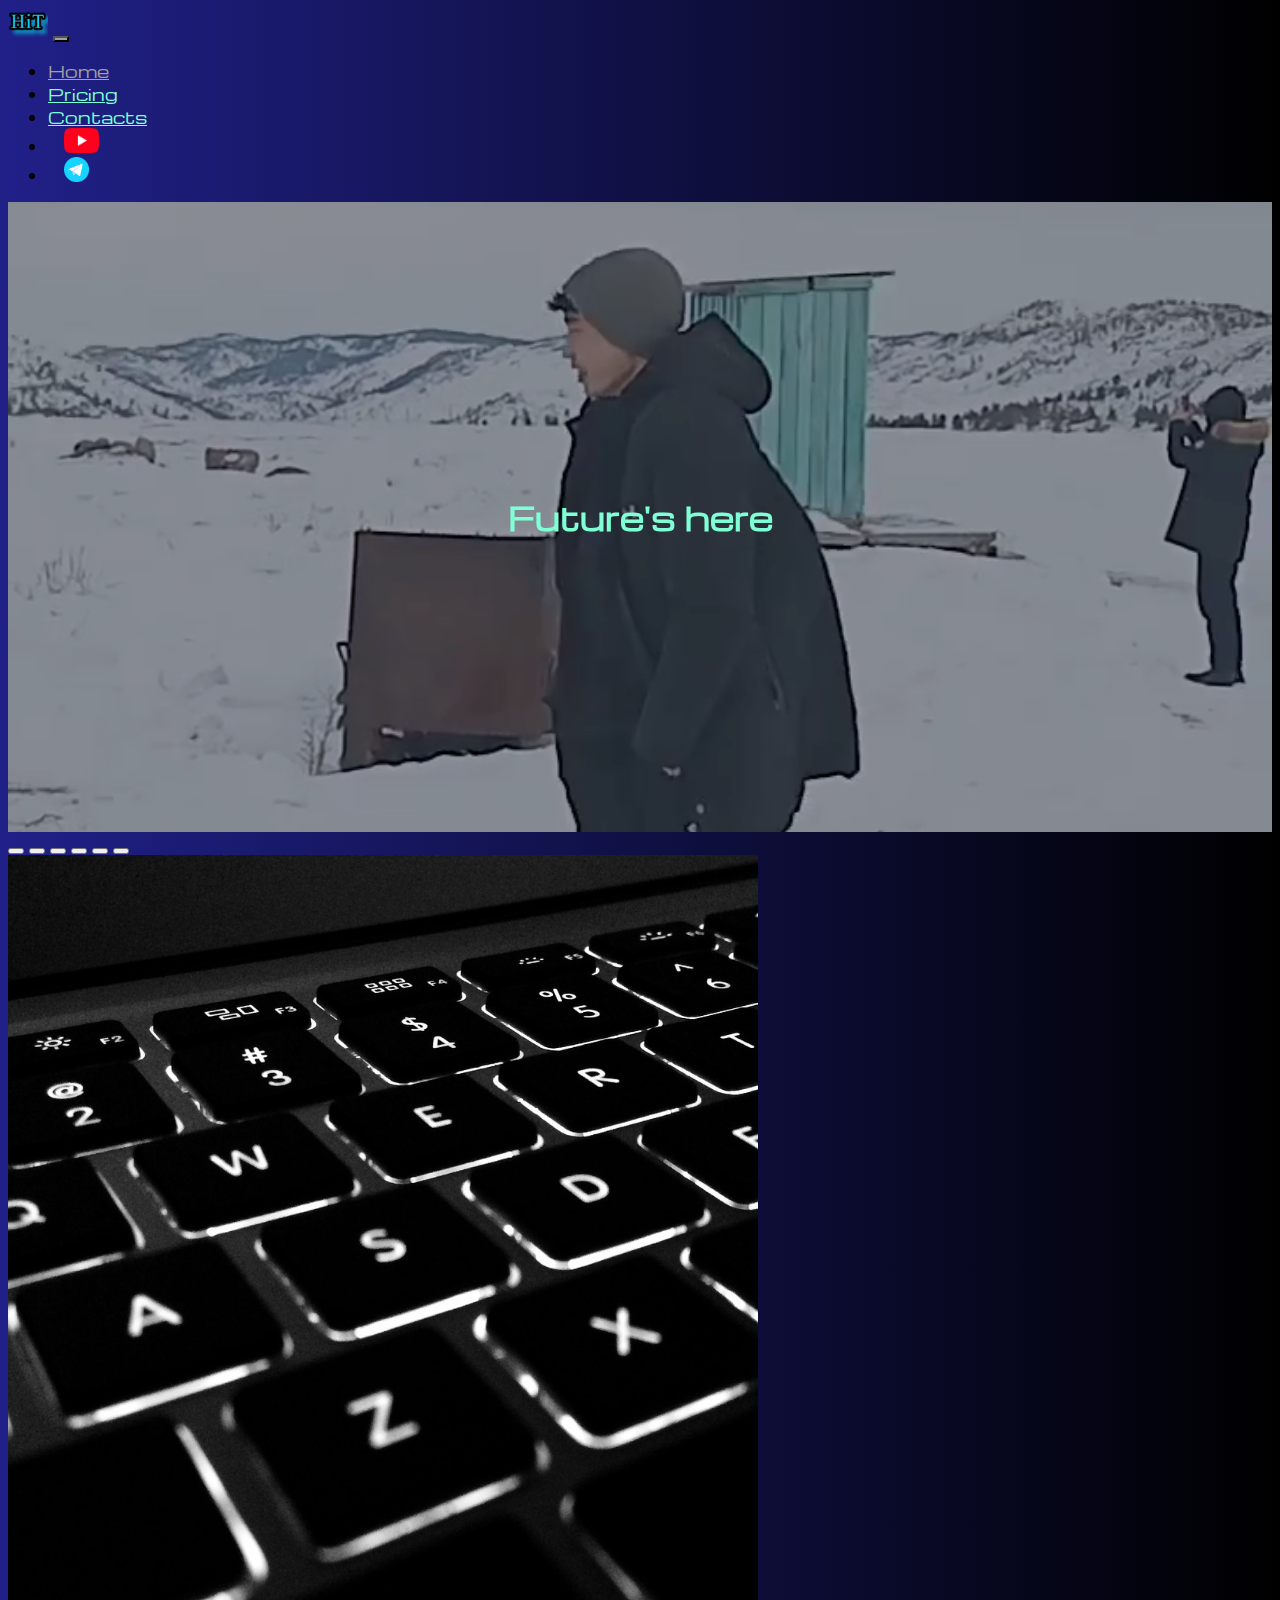
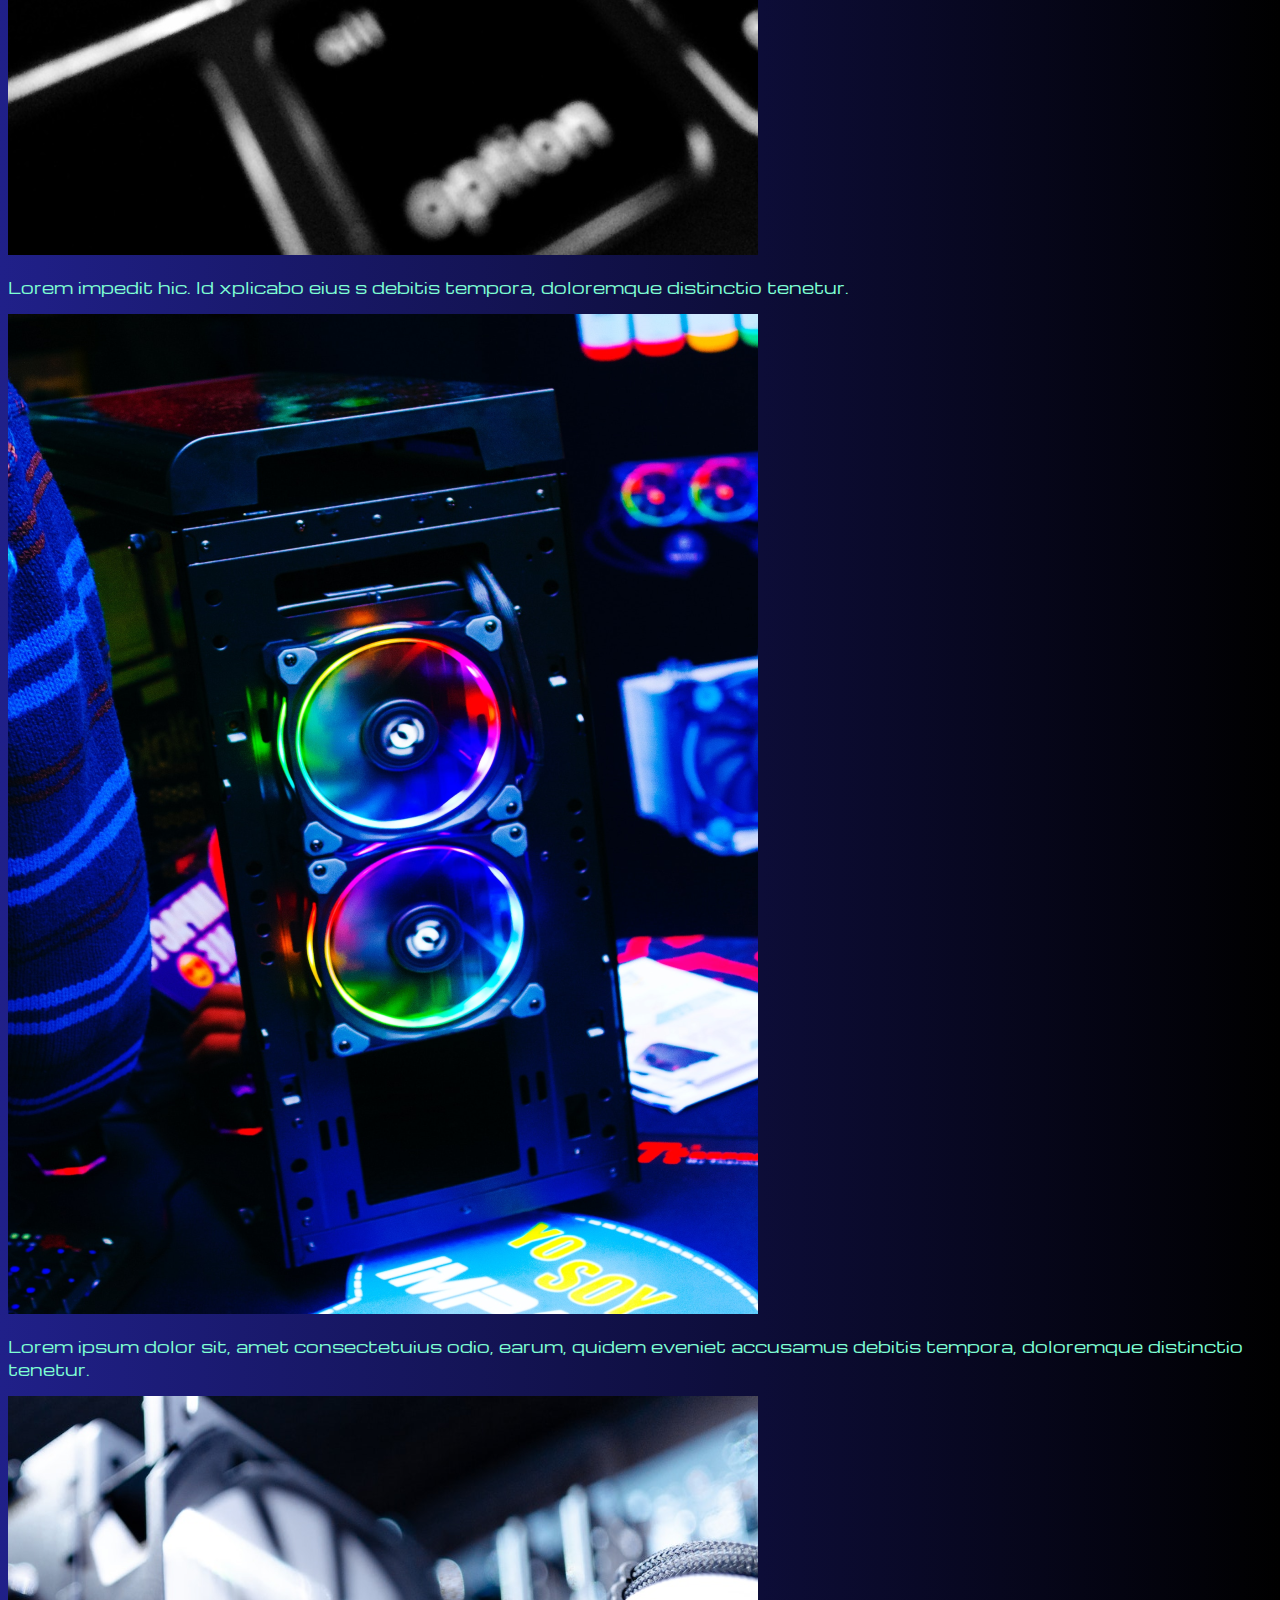
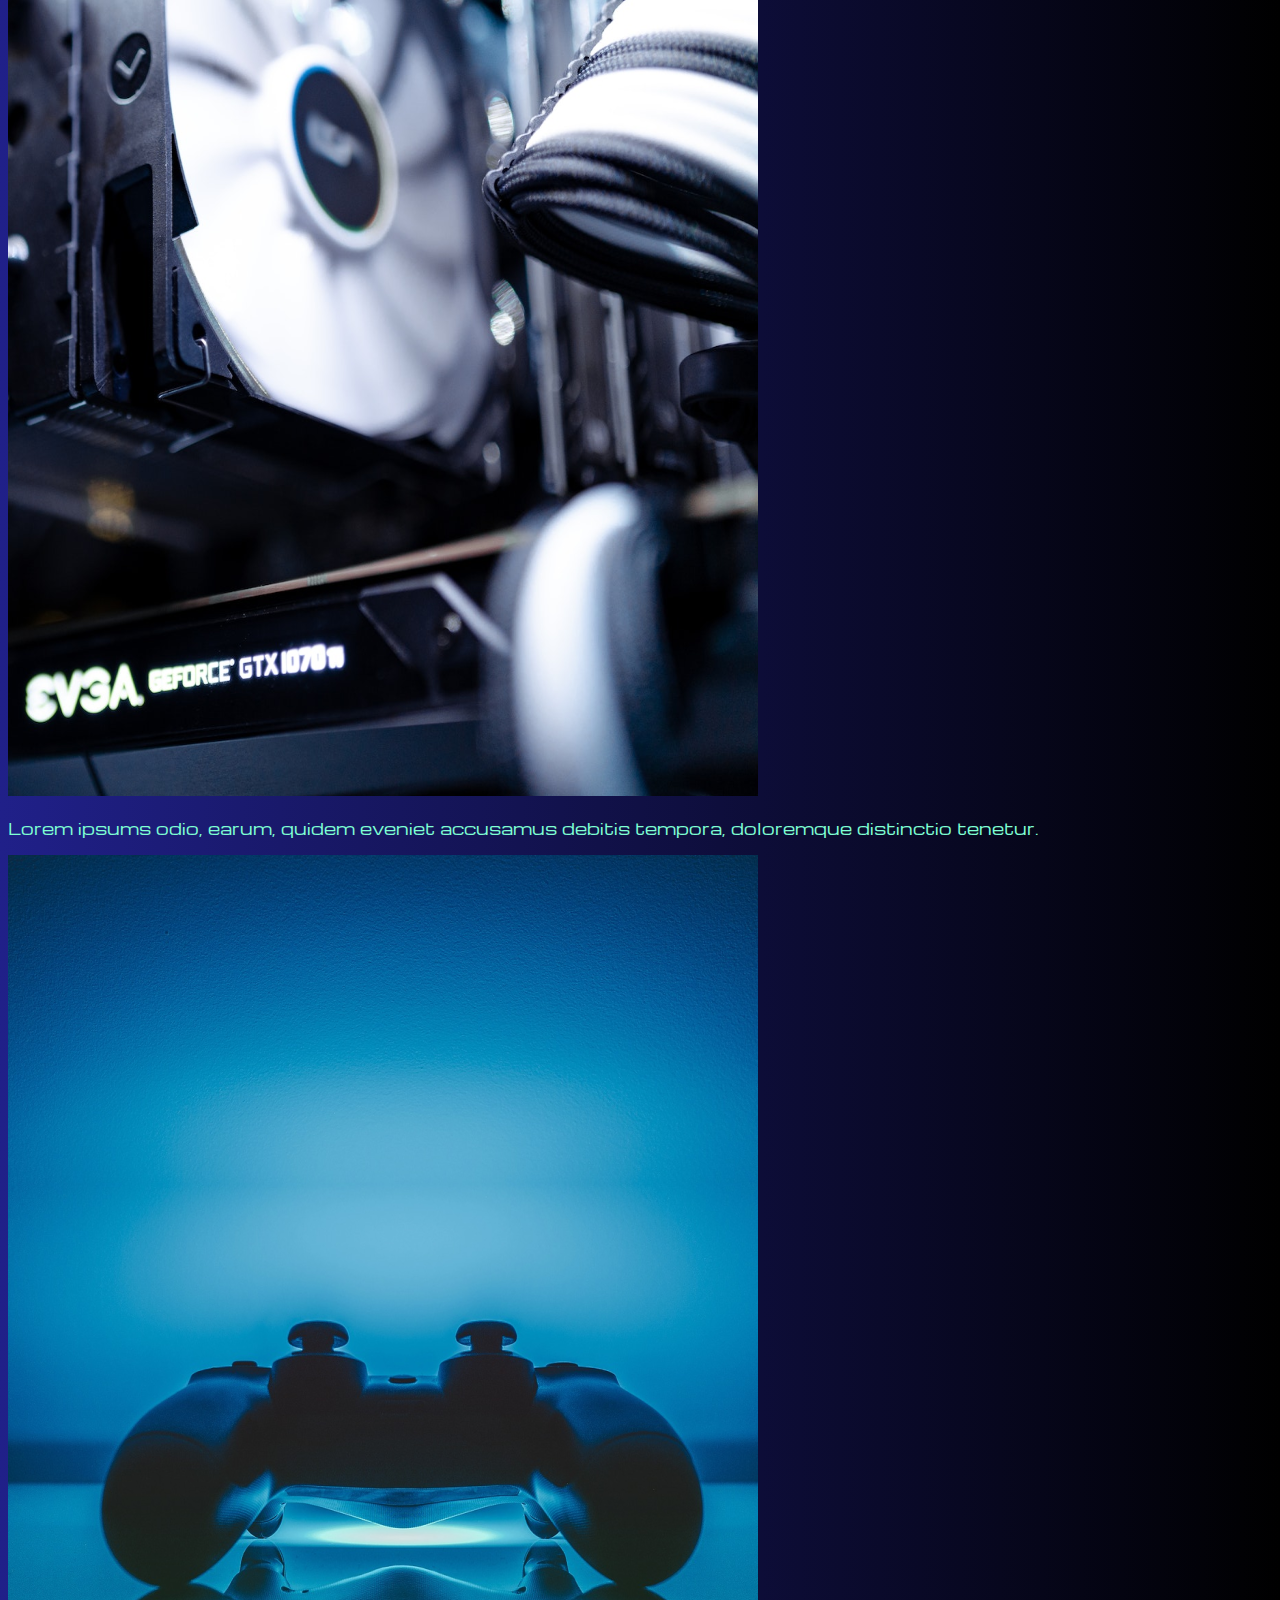
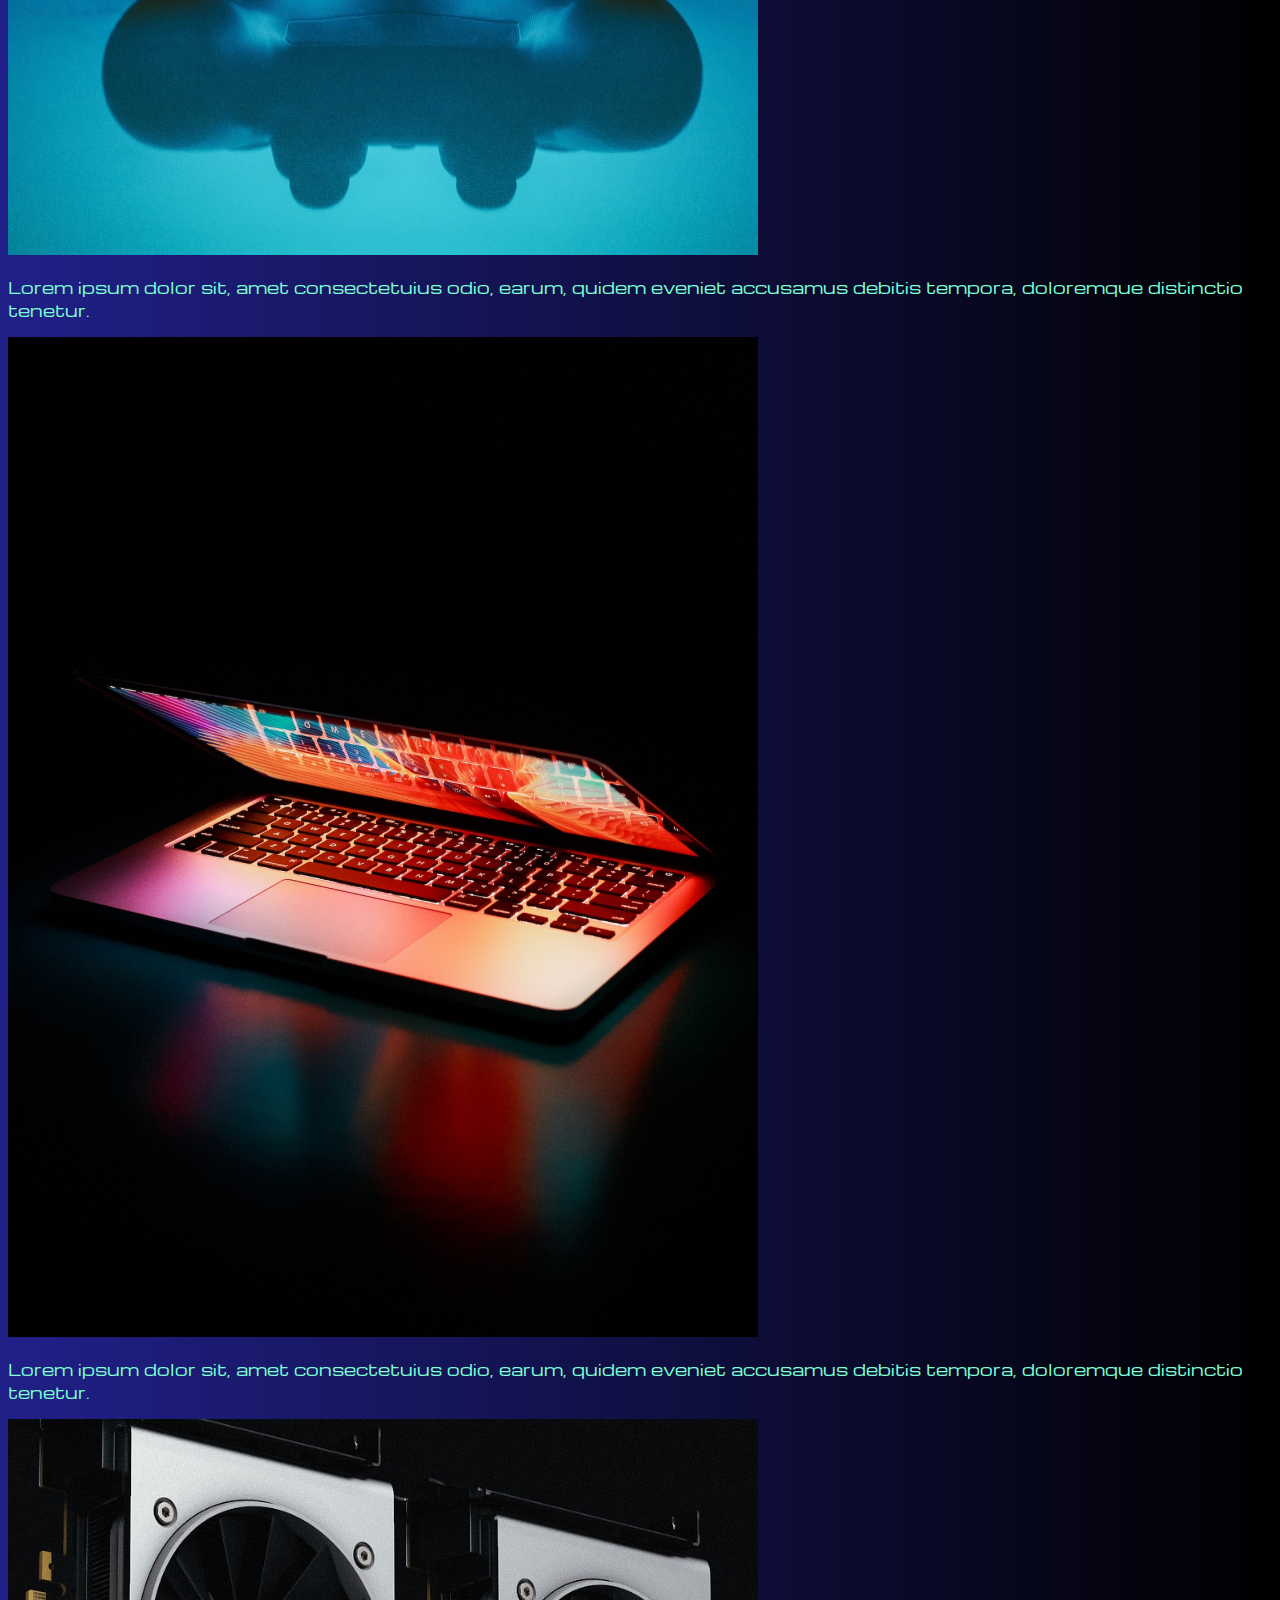
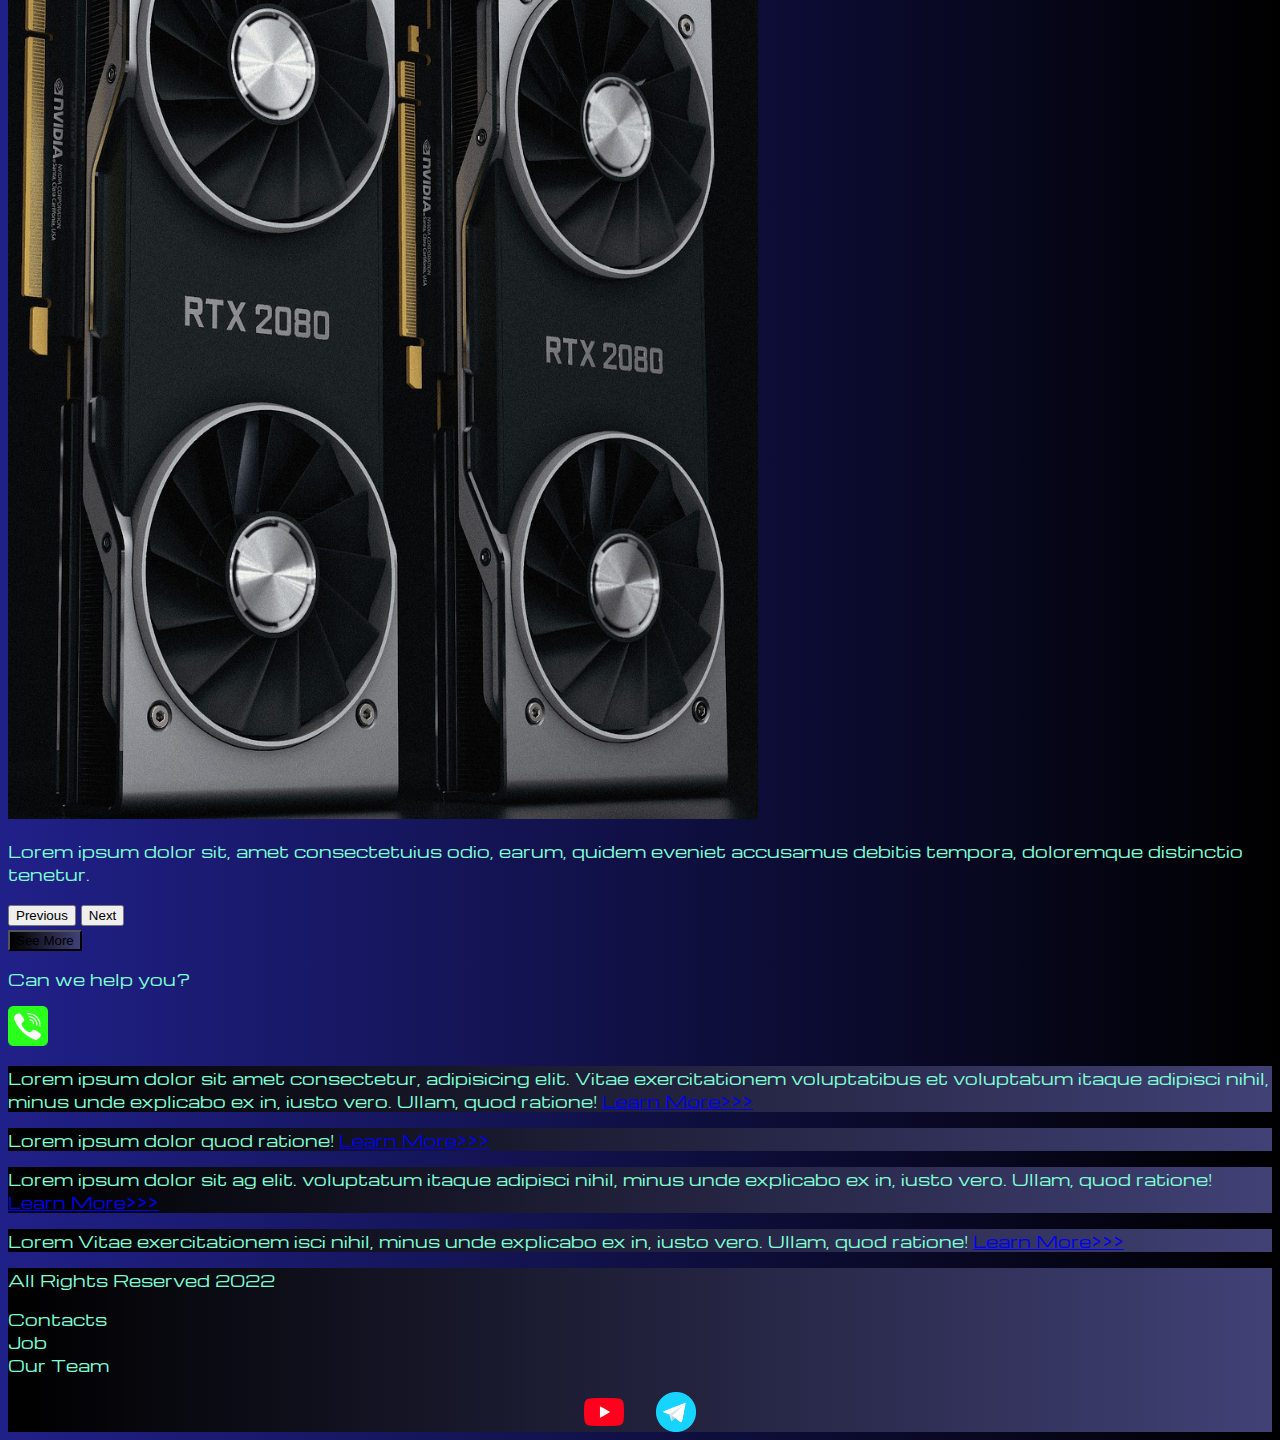
<file: index.html>
<!DOCTYPE html>
<html lang="en">

<head>
  <meta charset="UTF-8">
  <meta http-equiv="X-UA-Compatible" content="IE=edge">
  <meta name="viewport" content="width=device-width, initial-scale=1.0">
  <link href="https://cdn.jsdelivr.net/npm/bootstrap@5.3.0-alpha1/dist/css/bootstrap.min.css" rel="stylesheet"
    integrity="sha384-GLhlTQ8iRABdZLl6O3oVMWSktQOp6b7In1Zl3/Jr59b6EGGoI1aFkw7cmDA6j6gD" crossorigin="anonymous">
  <link rel="stylesheet" href="source/styles/mycss.css ">
<link rel="stylesheet" href="source/styles/bgvideo.css">



  <link rel="apple-touch-icon" sizes="180x180" href="source/files/favicon_io/apple-touch-icon.png">
  <link rel="icon" type="image/png" sizes="32x32" href="source/files/favicon_io/favicon-32x32.png">
  <link rel="icon" type="image/png" sizes="16x16" href="source/files/favicon_io/favicon-16x16.png">
  <link rel="manifest" href="source/files/favicon_io/site.webmanifest">
 


  <title>NUR'S SITE</title>
</head>

<body>
  <header>

    <nav class="navbar navbar-expand-lg bg-dark">
      <div class="container-fluid">
        <a class="navbar-brand" href="/"><img src="source/files/logo.png" alt="..."></a>
        <button class="navbar-toggler" type="button" data-bs-toggle="collapse" data-bs-target="#navbarNav"
          aria-controls="navbarNav" aria-expanded="false" aria-label="Toggle navigation">
          <span class="navbar-toggler-icon"></span>
        </button>
        <div class="collapse navbar-collapse" id="navbarNav">
          <ul class="navbar-nav">
            <li class="nav-item">
              <a class="nav-link active" aria-current="page" href="/">Home</a>
            </li>
            <li class="nav-item">
              <a class="nav-link" href="pricing.html">Pricing</a>
            </li>
            <li class="nav-item">
              <a class="nav-link" href="pricing.html">Contacts</a>
            </li>
            <li class="nav-item">
              <a class="nav-link" href="pricing.html">
                <img style="width:35px;margin-inline: 1em;" src="source/files/yt.png" alt="...">
              </a>
            </li>
            <li class="nav-item">
              <a class="nav-link" href="pricing.html">
                <img style="width:25px;margin-inline: 1em;" src="source/files/tg.png" alt="...">
              </a>
            </li>
          </ul>
        </div>
      </div>
    </nav>

  </header>

  <section>
<div class="bgvideo">
  <video src="source/files/vvv.mp4" type="video/mp4" autoplay muted loop></video>
  <div class="effect"></div>
  <div class="video-text">
    <h1>Future's here</h1>
  </div>

</div>

    <div class="container-fluid mt-4">

      <div class="row">
        <div class="col-lg-1">
        </div>


        <div class="col-lg-8 col-md-12">
          <div class="row ">

            <div id="carouselExampleIndicators" class="carousel slide">
              <div class="carousel-indicators">
                <button type="button" data-bs-target="#carouselExampleIndicators" data-bs-slide-to="0" class="active"
                  aria-current="true" aria-label="Slide 1"></button>
                <button type="button" data-bs-target="#carouselExampleIndicators" data-bs-slide-to="1"
                  aria-label="Slide 2"></button>
                <button type="button" data-bs-target="#carouselExampleIndicators" data-bs-slide-to="2"
                  aria-label="Slide 3"></button>
                <button type="button" data-bs-target="#carouselExampleIndicators" data-bs-slide-to="3"
                  aria-label="Slide 4"></button>
                <button type="button" data-bs-target="#carouselExampleIndicators" data-bs-slide-to="4"
                  aria-label="Slide 5"></button>
                <button type="button" data-bs-target="#carouselExampleIndicators" data-bs-slide-to="5"
                  aria-label="Slide 6"></button>


              </div>

              <div class="carousel-inner">
                <div class="carousel-item active">
                  <div class="d-block w-100">
                    <div class="row">
                      <div class="col-lg-6 col-md-6">
                        <img src="source/images/acc.png" class="w-100" alt="...">
                      </div>
                      <div class="col-lg-6 col-md-6 slide-text">
                        <p>Lorem impedit hic. Id xplicabo eius s debitis tempora, doloremque distinctio tenetur.</p>
                      </div>
                    </div>
                  </div>
                </div>
                <div class="carousel-item">
                  <div class="d-block w-100">
                    <div class="row">
                      <div class="col-lg-6 col-md-6 ">
                        <img src="source/images/gaming pc.png" class="w-100" alt="...">
                      </div>
                      <div class="col-lg-6 col-md-6 slide-text">
                        <p>Lorem ipsum dolor sit, amet consectetuius odio, earum, quidem eveniet accusamus debitis
                          tempora, doloremque distinctio tenetur.</p>
                      </div>
                    </div>
                  </div>
                </div>
                <div class="carousel-item">
                  <div class="d-block w-100">
                    <div class="row">
                      <div class="col-lg-6 col-md-6">
                        <img src="source/images/other.png" class="w-100" alt="...">
                      </div>
                      <div class="col-lg-6 col-md-6 slide-text">
                        <p>Lorem ipsums odio, earum, quidem eveniet accusamus debitis tempora, doloremque distinctio
                          tenetur.</p>
                      </div>
                    </div>
                  </div>
                </div>

                <div class="carousel-item">
                  <div class="d-block w-100">
                    <div class="row">
                      <div class="col-lg-6 col-md-6 ">
                        <img src="source/images/controller.png" class="w-100" alt="...">
                      </div>
                      <div class="col-lg-6 col-md-6 slide-text">
                        <p>Lorem ipsum dolor sit, amet consectetuius odio, earum, quidem eveniet accusamus debitis
                          tempora, doloremque distinctio tenetur.</p>
                      </div>
                    </div>
                  </div>
                </div>

                <div class="carousel-item">
                  <div class="d-block w-100">
                    <div class="row">
                      <div class="col-lg-6 col-md-6 ">
                        <img src="source/images/laptop.png" class="w-100" alt="...">
                      </div>
                      <div class="col-lg-6 col-md-6 slide-text">
                        <p>Lorem ipsum dolor sit, amet consectetuius odio, earum, quidem eveniet accusamus debitis
                          tempora, doloremque distinctio tenetur.</p>
                      </div>
                    </div>
                  </div>
                </div>



                <div class="carousel-item">
                  <div class="d-block w-100">
                    <div class="row">
                      <div class="col-lg-6 col-md-6 ">
                        <img src="source/images/gpu.png" class="w-100" alt="...">
                      </div>
                      <div class="col-lg-6 col-md-6 slide-text">
                        <p>Lorem ipsum dolor sit, amet consectetuius odio, earum, quidem eveniet accusamus debitis
                          tempora, doloremque distinctio tenetur.</p>
                      </div>
                    </div>
                  </div>
                </div>



              </div>
              <button class="carousel-control-prev" type="button" data-bs-target="#carouselExampleIndicators"
                data-bs-slide="prev">
                <span class="carousel-control-prev-icon" aria-hidden="true"></span>
                <span class="visually-hidden">Previous</span>
              </button>
              <button class="carousel-control-next" type="button" data-bs-target="#carouselExampleIndicators"
                data-bs-slide="next">
                <span class="carousel-control-next-icon" aria-hidden="true"></span>
                <span class="visually-hidden">Next</span>
              </button>
            </div>


            <div class="col-lg-12 col-md-12 text-center mt-4">
              <button type="button" class="btn btn-outline-primary btn-lg my-4">See More</button>
            </div>


            <div class="col-lg-12 col-md-12 text-center mt-4">
              <p>Can we help you?</p>
            </div>

            <div class="col-lg-12 col-md-12 text-center">
              <img class="call-anim" style="width:40px;" src="source/files/phone.png" alt="...">

            </div>

          </div>

        </div>

        <div class="col-lg-3 col-md-12">
          <div class="row px-2">
            <div class="col-lg-12 sidebar my-4">
              <p>Lorem ipsum dolor sit amet consectetur, adipisicing elit. Vitae exercitationem voluptatibus et
                voluptatum itaque adipisci nihil, minus unde explicabo ex in, iusto vero. Ullam, quod ratione! <a
                  href="#">Learn More>>> </a> </p>
            </div>

            <div class="col-lg-12 sidebar my-4">
              <p>Lorem ipsum dolor quod ratione! <a href="#">Learn More>>> </a> </p>
            </div>


            <div class="col-lg-12 sidebar my-4">
              <p>Lorem ipsum dolor sit ag elit. voluptatum itaque adipisci nihil, minus unde explicabo ex in, iusto
                vero. Ullam, quod ratione! <a href="#">Learn More>>> </a> </p>
            </div>

            <div class="col-lg-12 sidebar my-4">
              <p>Lorem Vitae exercitationem isci nihil, minus unde explicabo ex in, iusto vero. Ullam, quod ratione! <a
                  href="#">Learn More>>> </a> </p>
            </div>

          </div>
        </div>

      </div>



  </section>


  <footer class="mt-4">
    <div class="container-fluid">
      <div class="row">

        <div class="col-lg-4 col-md-12 footer-text text-center">
          <p>All Rights Reserved 2022</p>
        </div>
        <div class="col-lg-4 col-md-12 footer-text text-center">
          <p>Contacts<br>Job<br>Our Team</p>
        </div>
        <div class="col-lg-4 col-md-12 media-links">
          <img style="width:40px;margin-inline: 1em;" src="source/files/yt.png" alt="...">
          <img style="width:40px;margin-inline: 1em;" src="source/files/tg.png" alt="...">
        </div>
      </div>
    </div>
  </footer>


  <script src="https://cdn.jsdelivr.net/npm/bootstrap@5.3.0-alpha1/dist/js/bootstrap.bundle.min.js"
    integrity="sha384-w76AqPfDkMBDXo30jS1Sgez6pr3x5MlQ1ZAGC+nuZB+EYdgRZgiwxhTBTkF7CXvN"
    crossorigin="anonymous"></script>
</body>

</html>
</file>
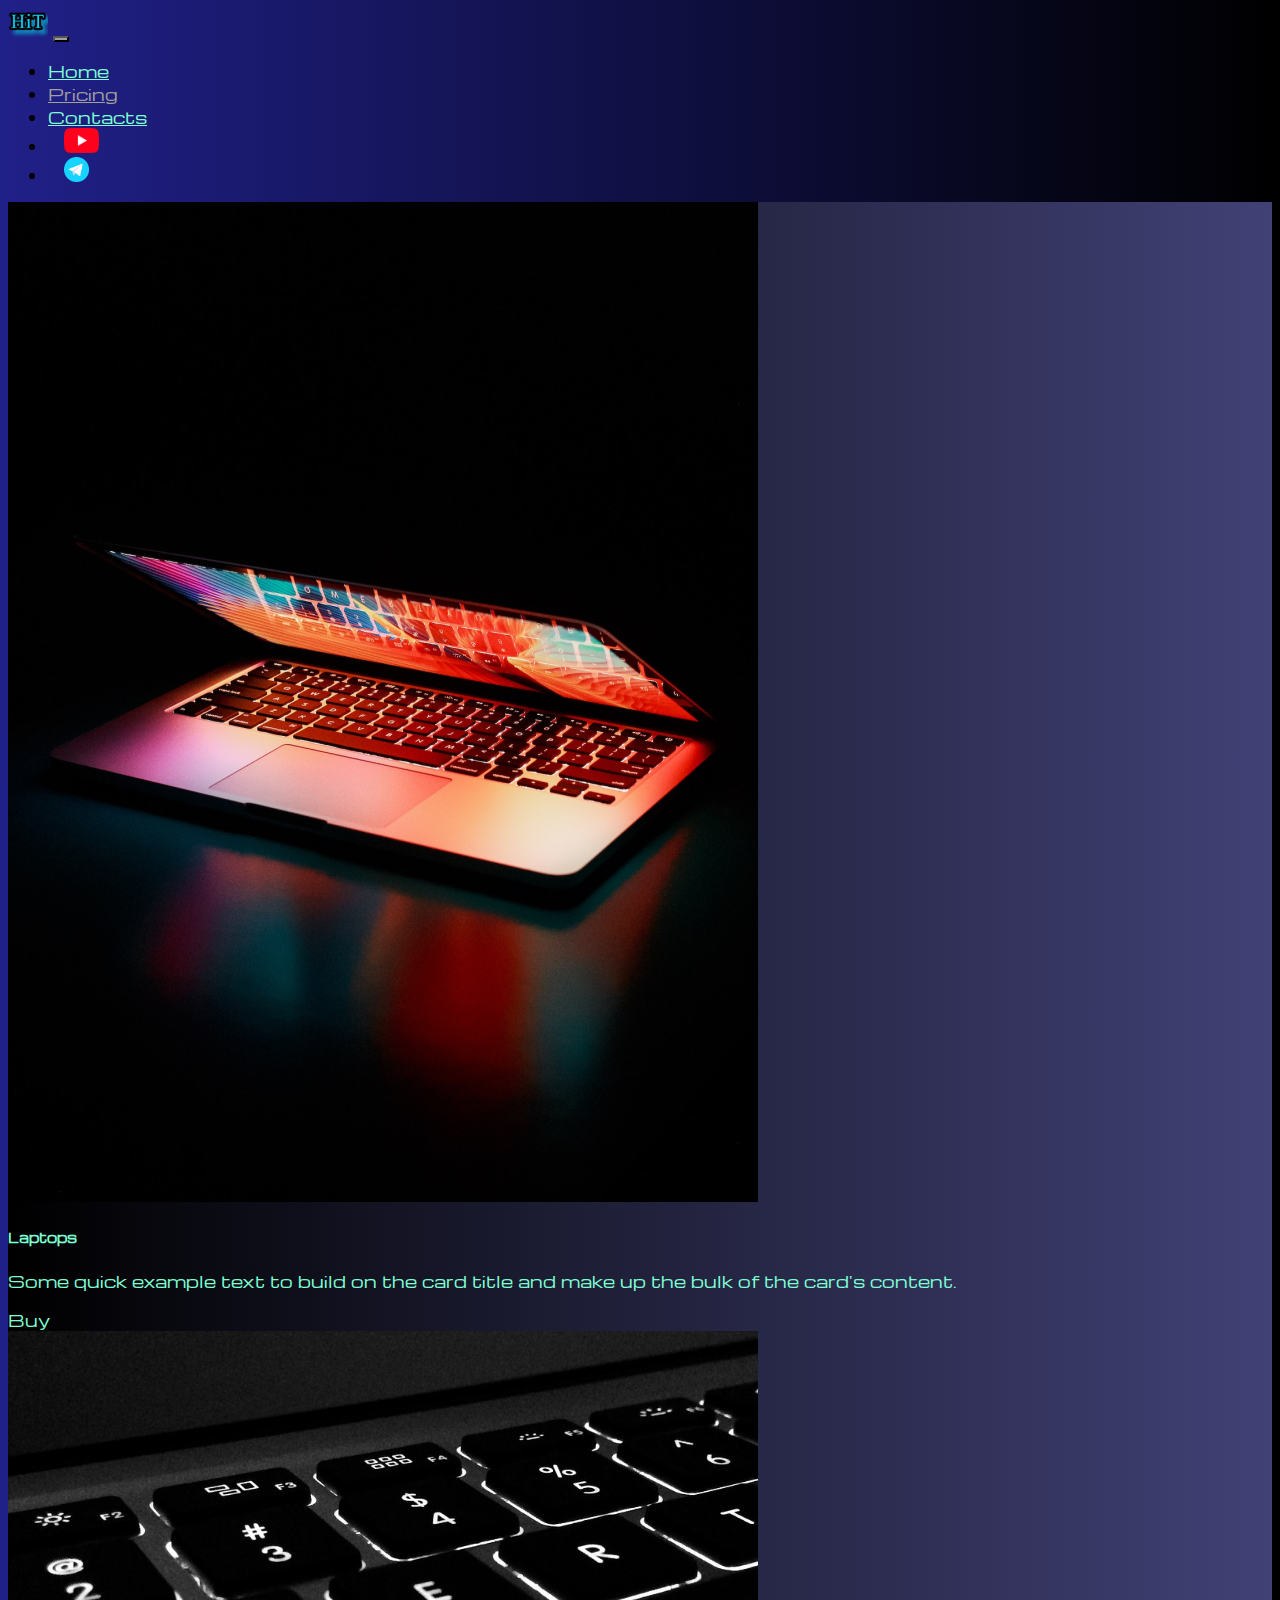
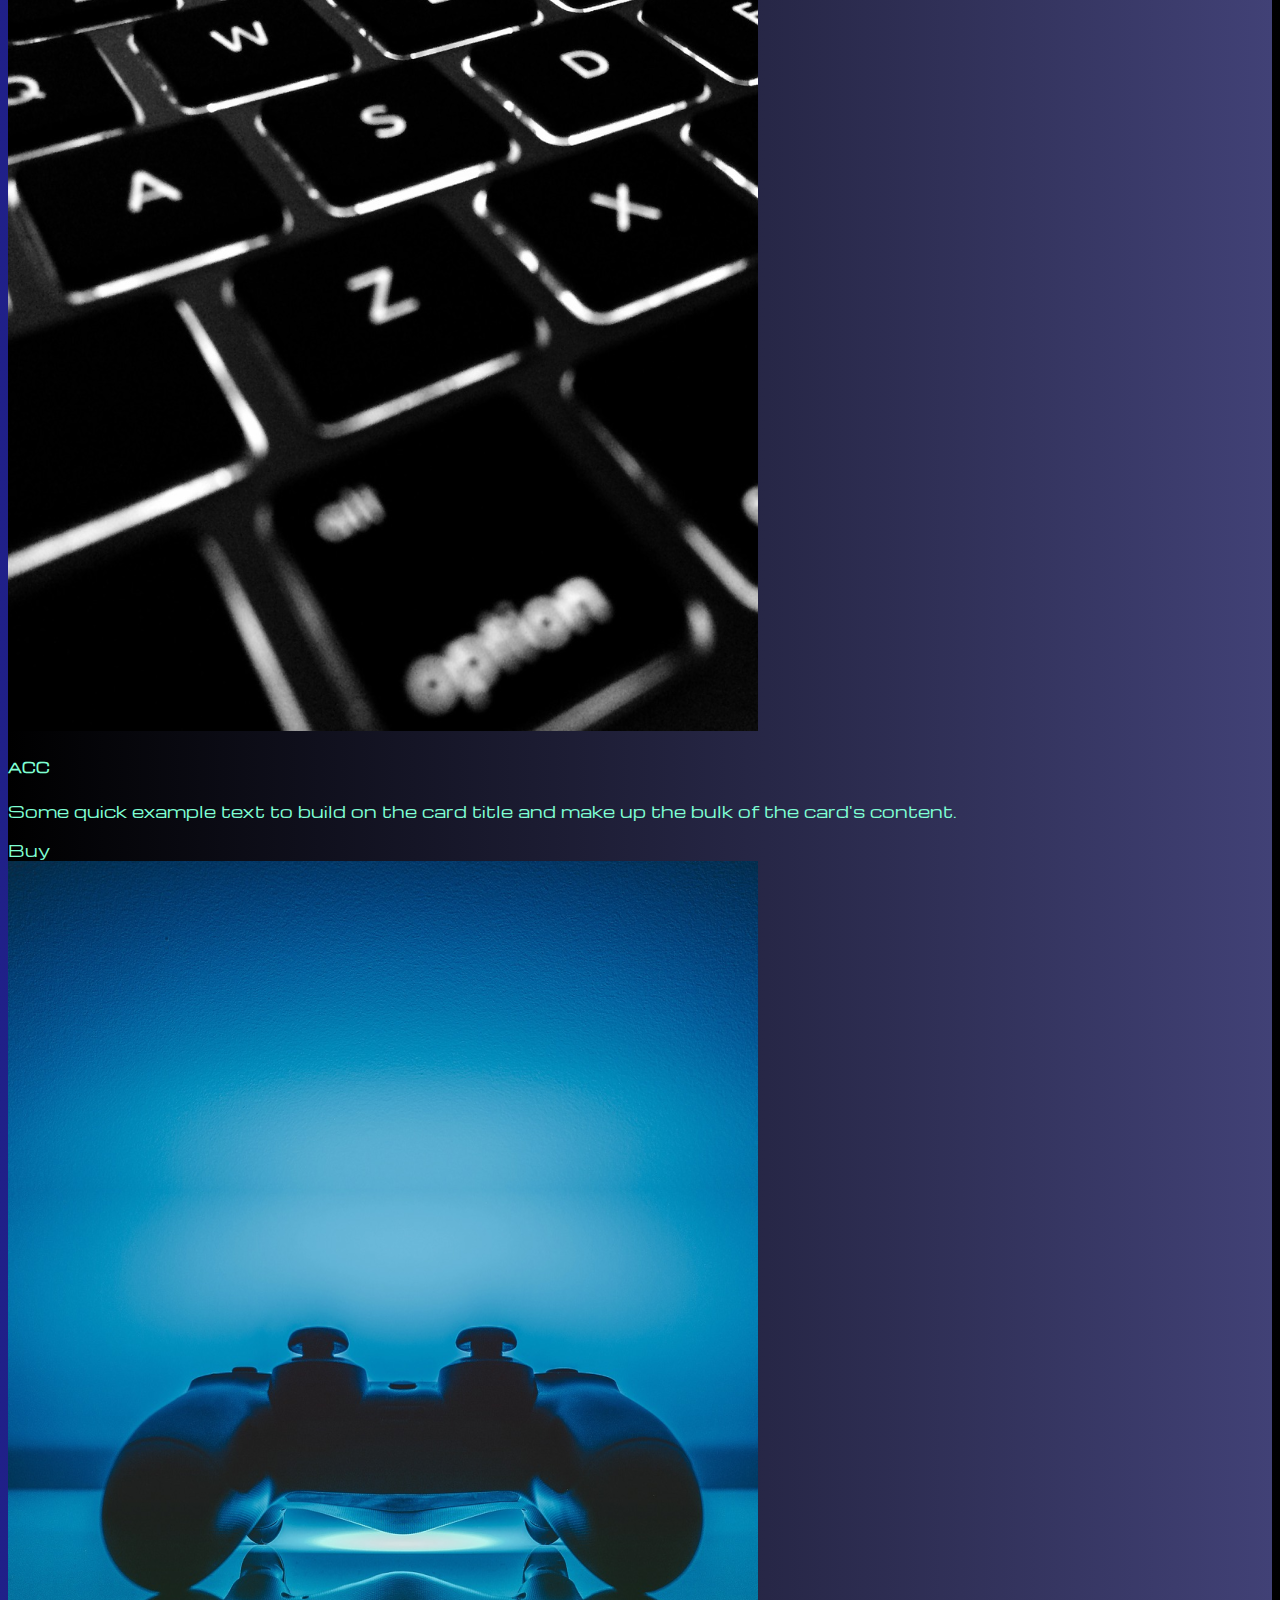
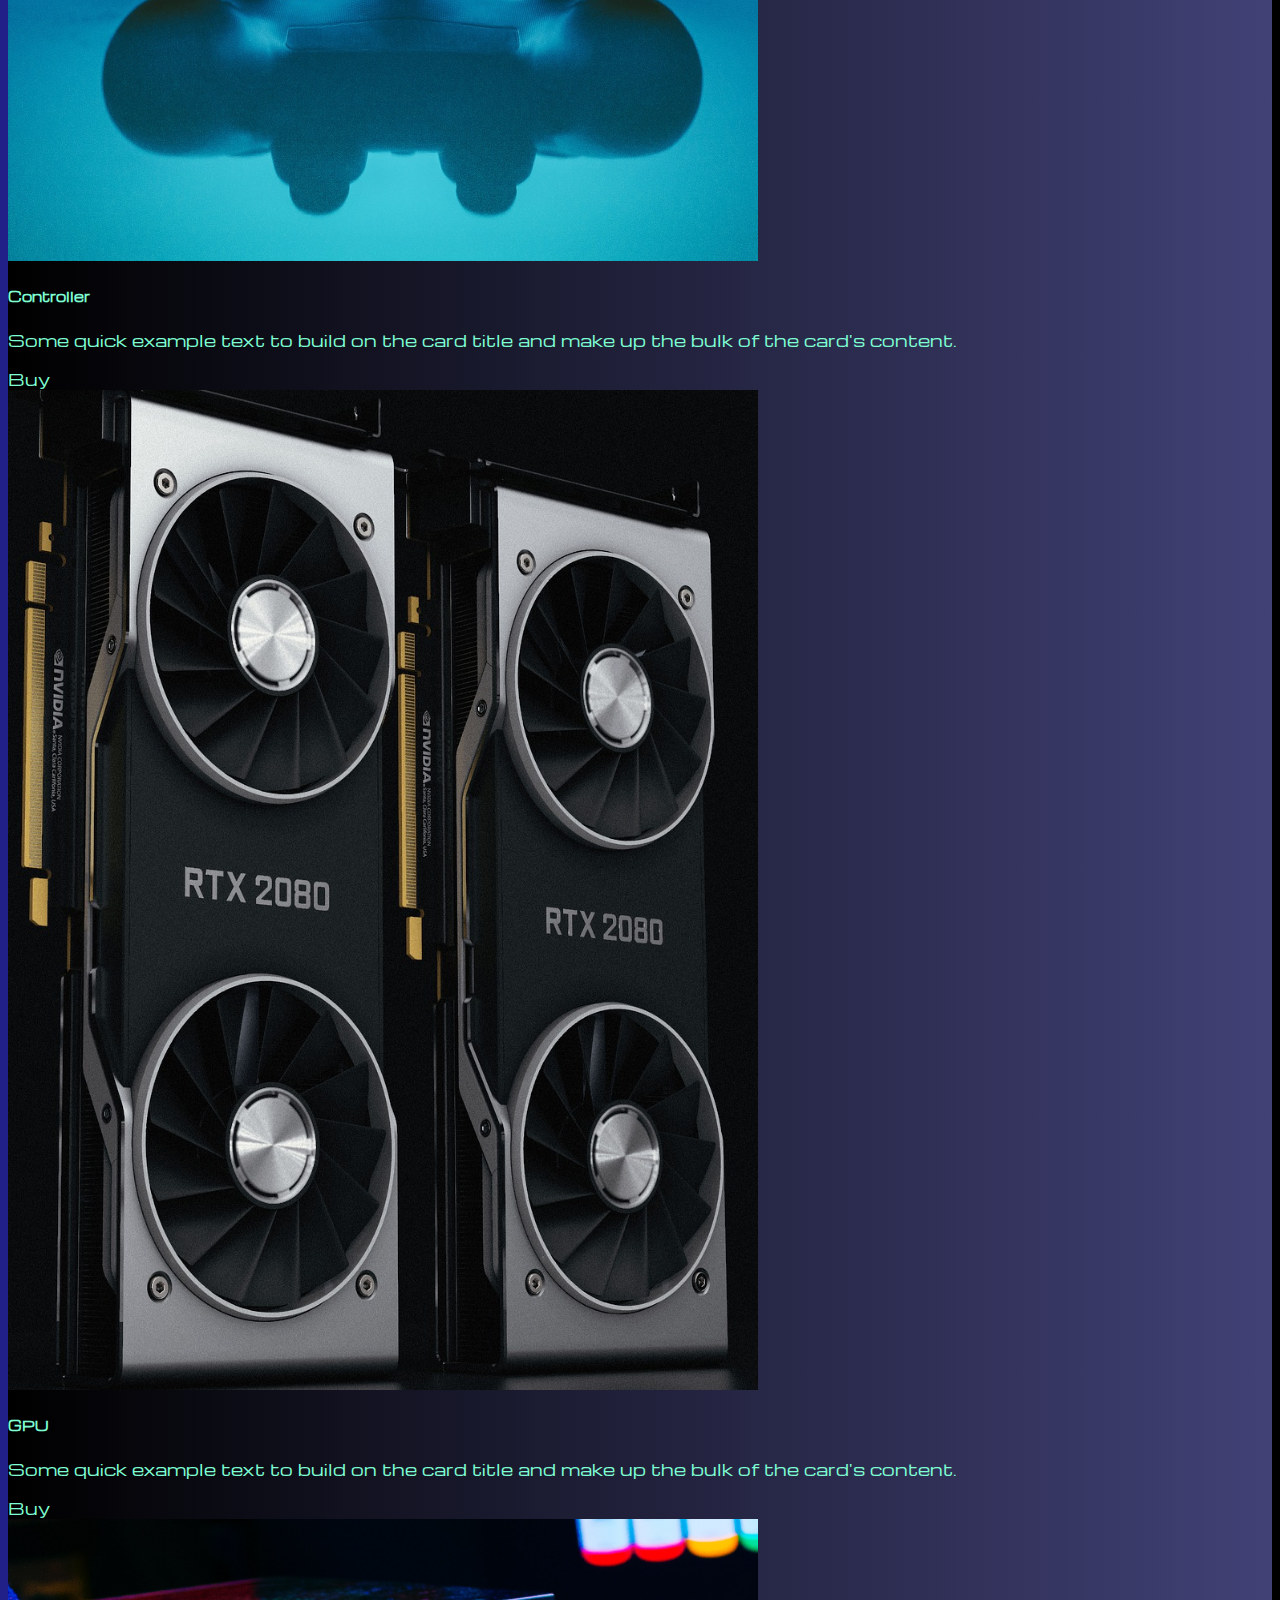
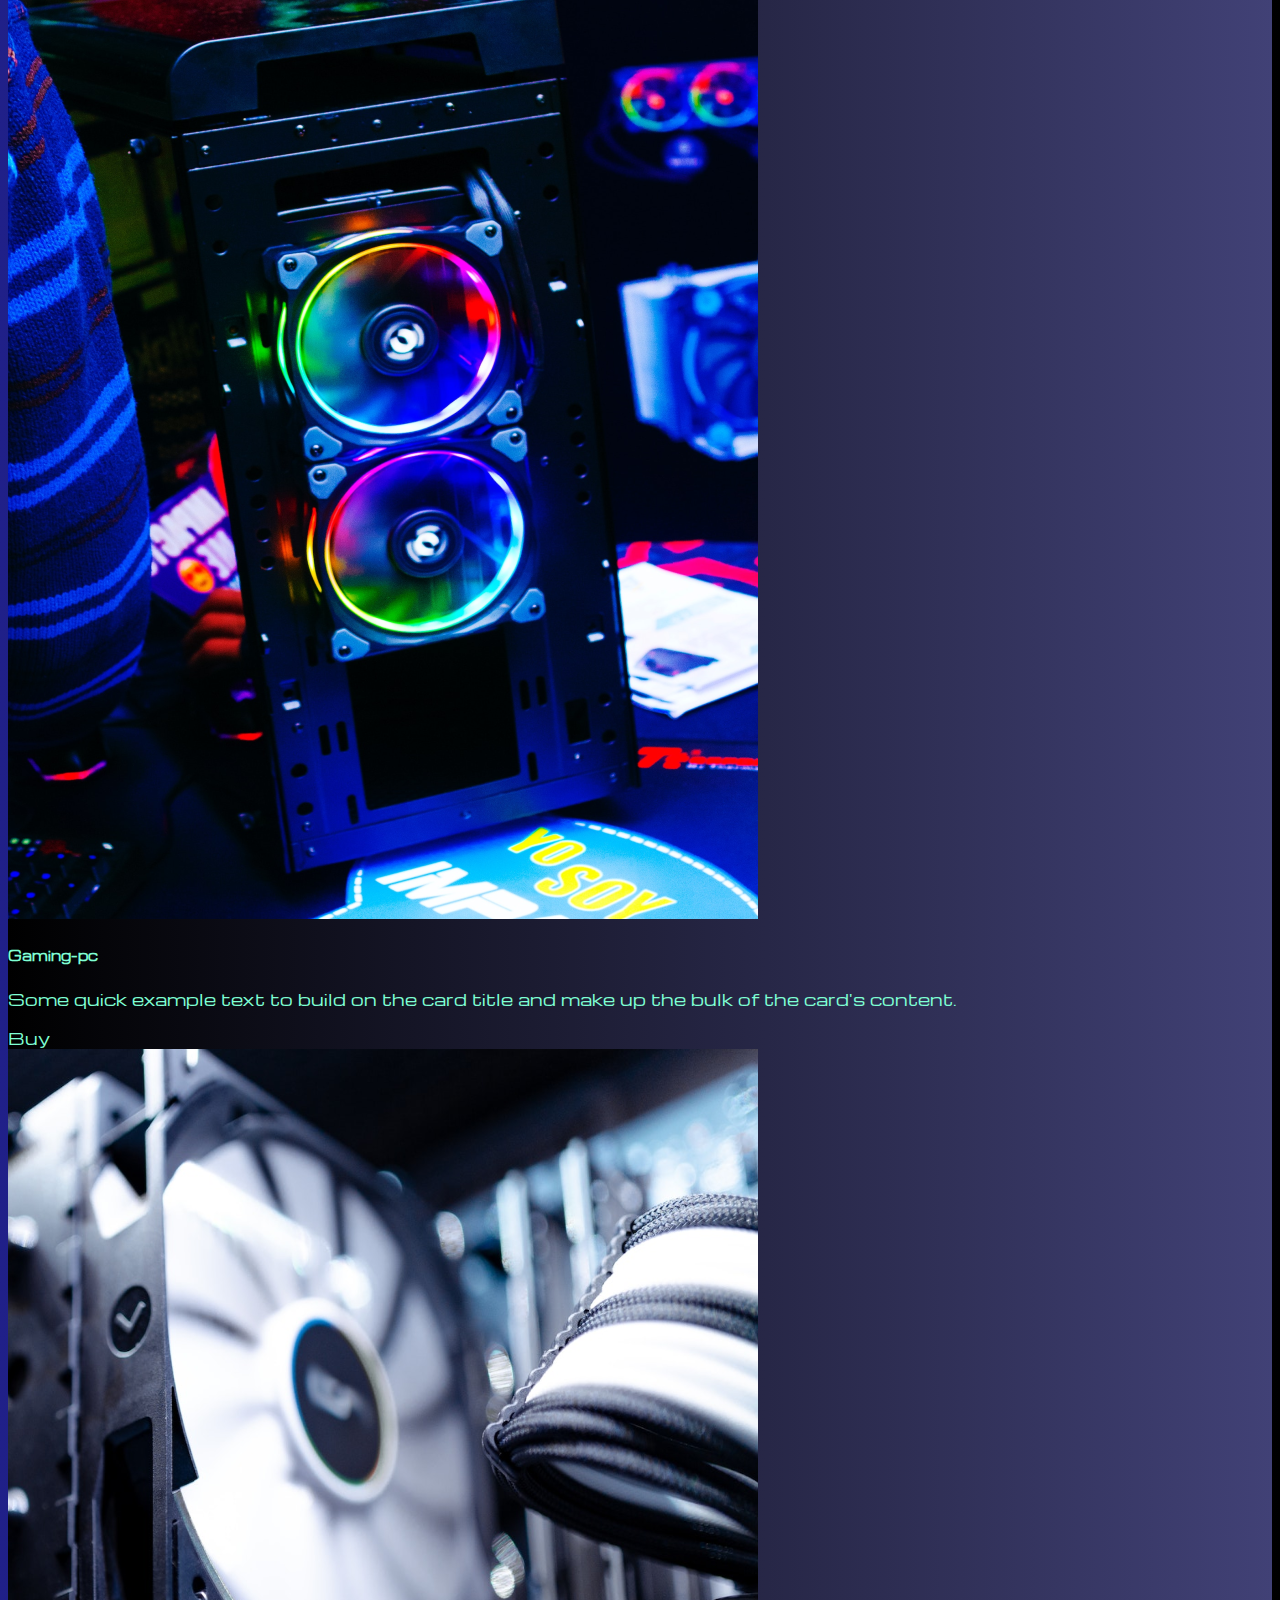
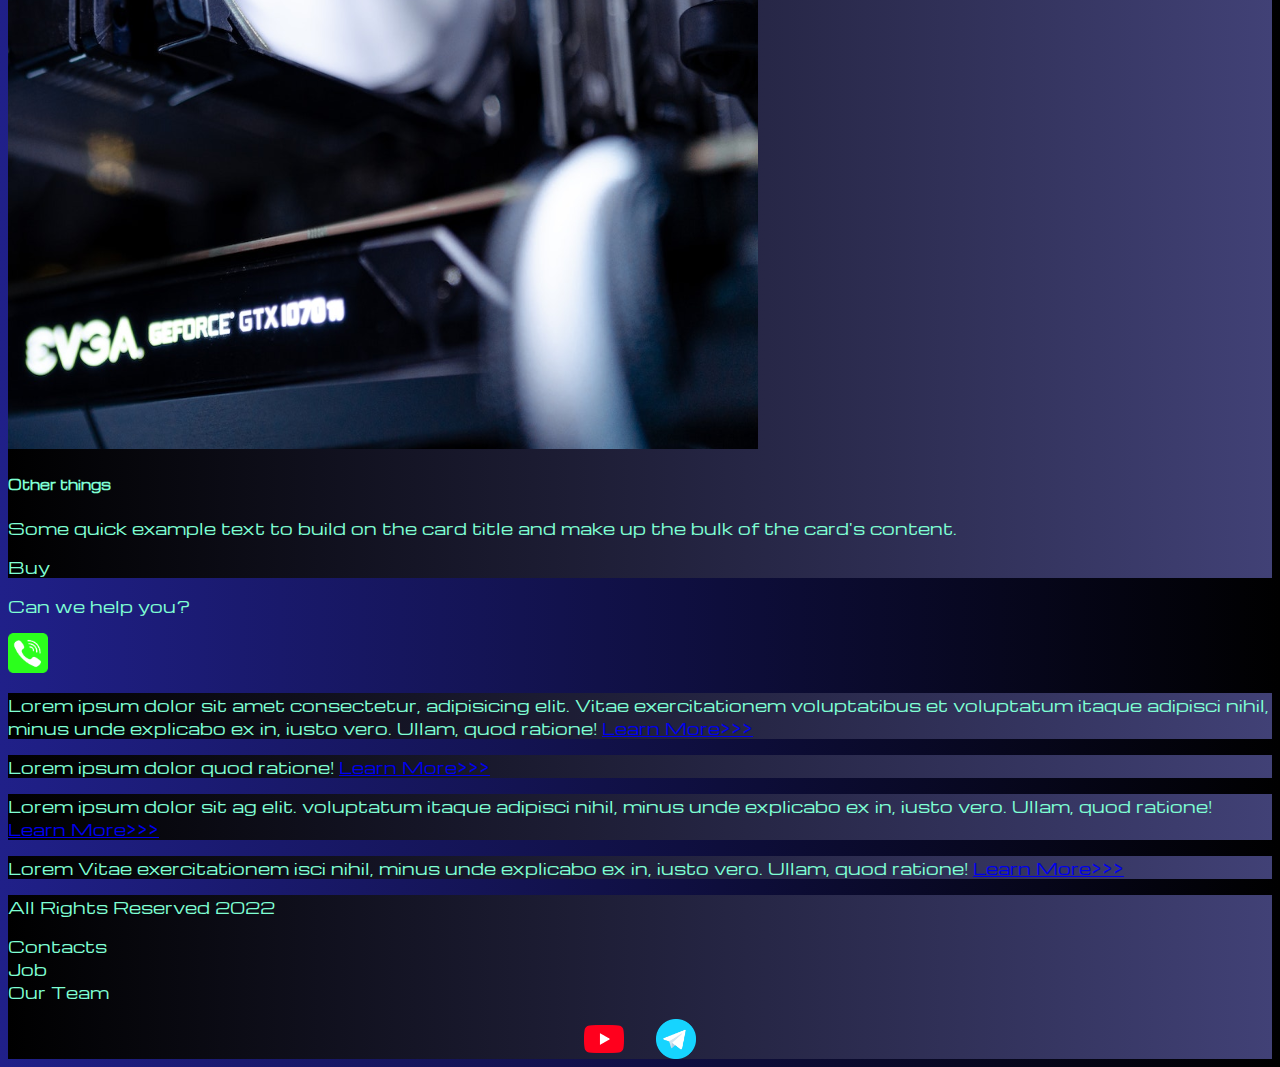
<file: pricing.html>
<!DOCTYPE html>
<html lang="en">

<head>
  <meta charset="UTF-8">
  <meta http-equiv="X-UA-Compatible" content="IE=edge">
  <meta name="viewport" content="width=device-width, initial-scale=1.0">
  <link href="https://cdn.jsdelivr.net/npm/bootstrap@5.3.0-alpha1/dist/css/bootstrap.min.css" rel="stylesheet"
    integrity="sha384-GLhlTQ8iRABdZLl6O3oVMWSktQOp6b7In1Zl3/Jr59b6EGGoI1aFkw7cmDA6j6gD" crossorigin="anonymous">
  <link rel="stylesheet" href="source/styles/mycss.css ">

  <title>Nur's site</title>
</head>

<body>
  <header>
    <nav class="navbar navbar-expand-lg bg-dark">
      <div class="container-fluid">
        <a class="navbar-brand" href="/"><img src="source/files/logo.png" alt="..."></a>
        <button class="navbar-toggler" type="button" data-bs-toggle="collapse" data-bs-target="#navbarNav"
          aria-controls="navbarNav" aria-expanded="false" aria-label="Toggle navigation">
          <span class="navbar-toggler-icon"></span>
        </button>
        <div class="collapse navbar-collapse" id="navbarNav">
          <ul class="navbar-nav">
            <li class="nav-item">
              <a class="nav-link" aria-current="page" href="/">Home</a>
            </li>
            <li class="nav-item">
              <a class="nav-link active" href="pricing.html">Pricing</a>
            </li>
            <li class="nav-item">
              <a class="nav-link" href="pricing.html">Contacts</a>
            </li>
            <li class="nav-item">
              <a class="nav-link" href="pricing.html">
                <img style="width:35px;margin-inline: 1em;" src="source/files/yt.png" alt="...">
              </a>
            </li>
            <li class="nav-item">
              <a class="nav-link" href="pricing.html">
                <img style="width:25px;margin-inline: 1em;" src="source/files/tg.png" alt="...">
              </a>
            </li>
          </ul>
        </div>
      </div>
    </nav>
  </header>


  <section>
    <div class="container-fluid mt-4">

      <div class="row">
        <div class="col-lg-1">
        </div>

        
        <div class="col-lg-8 col-md-12">
          <div class="row">
            <div class="col-lg-4 col-md-6 mt-4">
              <div class="card">
                <a href=""><img src="source/images/laptop.png" class="card-img-top" alt="Laptop"></a>
                <div class="card-body">
                  <h5 class="card-title"><a href="">Laptops</a></h5>
                  <p class="card-text"><a href="">
                    Some quick example text to build on the card title and make up the bulk of the
                      card's
                      content.
                  </a></p>
                  <a href="#" class="btn btn-primary">Buy</a>
                </div>
              </div>
            </div>
            <div class="col-lg-4 col-md-6 mt-4 ">
              <div class="card">
                <img src="source/images/acc.png" class="card-img-top" alt="acc">
                <div class="card-body">
                  <h5 class="card-title">ACC</h5>
                  <p class="card-text">Some quick example text to build on the card title and make up the bulk of the
                    card's
                    content.</p>
                  <a href="#" class="btn btn-primary">Buy</a>

                </div>
              </div>
            </div>
            <div class="col-lg-4 col-md-6 mt-4 ">
              <div class="card">
                <img src="source/images/controller.png" class="card-img-top" alt="conrtoller">
                <div class="card-body">
                  <h5 class="card-title">Controller</h5>
                  <p class="card-text">Some quick example text to build on the card title and make up the bulk of the
                    card's
                    content.</p>
                  <a href="#" class="btn btn-primary">Buy</a>
                </div>
              </div>
            </div>
            <div class="col-lg-4 col-md-6 mt-4 ">
              <div class="card">
                <img src="source/images/gpu.png" class="card-img-top" alt="gpu">
                <div class="card-body">
                  <h5 class="card-title">GPU</h5>
                  <p class="card-text">Some quick example text to build on the card title and make up the bulk of the
                    card's
                    content.</p>
                  <a href="#" class="btn btn-primary">Buy</a>
                </div>
              </div>
            </div>
            <div class="col-lg-4 col-md-6 mt-4 ">
              <div class="card">
                <img src="source/images/gaming pc.png" class="card-img-top" alt="gaming-pc">
                <div class="card-body">
                  <h5 class="card-title">Gaming-pc</h5>
                  <p class="card-text">Some quick example text to build on the card title and make up the bulk of the
                    card's
                    content.</p>
                  <a href="#" class="btn btn-primary">Buy</a>
                </div>
              </div>
            </div>
            <div class="col-lg-4 col-md-6 mt-4 ">
              <div class="card">
                <img src="source/images/other.png" class="card-img-top" alt="other">
                <div class="card-body">
                  <h5 class="card-title">Other things</h5>
                  <p class="card-text">Some quick example text to build on the card title and make up the bulk of the
                    card's
                    content.</p>
                  <a href="#" class="btn btn-primary">Buy</a>
                </div>
              </div>
            </div>




          </div>
        

          <div class="col-lg-12 col-md-12 text-center mt-4">
            <p>Can we help you?</p>
          </div>

          <div class="col-lg-12 col-md-12 text-center">
            <img class="call-anim" style="width:40px;" src="source/files/phone.png" alt="...">

          </div>
        </div>

        <div class="col-lg-3 col-md-12">
          <div class="row px-2">
            <div class="col-lg-12 sidebar my-4">
              <p>Lorem ipsum dolor sit amet consectetur, adipisicing elit. Vitae exercitationem voluptatibus et voluptatum itaque adipisci nihil, minus unde explicabo ex in, iusto vero. Ullam, quod ratione! <a href="#">Learn More>>> </a> </p>
            </div>

            <div class="col-lg-12 sidebar my-4">
              <p>Lorem ipsum dolor quod ratione! <a href="#">Learn More>>> </a> </p>
            </div>


            <div class="col-lg-12 sidebar my-4">
              <p>Lorem ipsum dolor sit ag elit.  voluptatum itaque adipisci nihil, minus unde explicabo ex in, iusto vero. Ullam, quod ratione! <a href="#">Learn More>>> </a> </p>
            </div>

            <div class="col-lg-12 sidebar my-4">
              <p>Lorem  Vitae exercitationem isci nihil, minus unde explicabo ex in, iusto vero. Ullam, quod ratione! <a href="#">Learn More>>> </a> </p>
            </div>

          </div>
        </div>

      </div>



  </section>


  <footer class="mt-4">
    <div class="container-fluid">
      <div class="row">

        <div class="col-lg-4 col-md-12 footer-text text-center">
         <p>All Rights Reserved 2022</p>
        </div>
        <div class="col-lg-4 col-md-12 footer-text text-center">
         <p>Contacts<br>Job<br>Our Team</p>
        </div>
        <div class="col-lg-4 col-md-12 media-links">
        <img style="width:40px;margin-inline: 1em;" src="source/files/yt.png" alt="...">
        <img style="width:40px;margin-inline: 1em;" src="source/files/tg.png" alt="...">
        </div>
      </div>
    </div>
  </footer>


  <script src="https://cdn.jsdelivr.net/npm/bootstrap@5.3.0-alpha1/dist/js/bootstrap.bundle.min.js"
    integrity="sha384-w76AqPfDkMBDXo30jS1Sgez6pr3x5MlQ1ZAGC+nuZB+EYdgRZgiwxhTBTkF7CXvN"
    crossorigin="anonymous"></script>
</body>

</html>
</file>
<file: source/styles/mycss.css>
@import url('https://fonts.googleapis.com/css?family=Michroma&display=swap');



body{
    font-family: Michroma,serif;
    background: linear-gradient(90deg,#202089,#000000 100%);
}

p{
    color: aquamarine;
}


.nav-link{
    color:aquamarine;
}
.navbar-nav .nav-link.active{
    color:rgb(162, 159, 159)
}

.navbar-brand img {
width: 40px;
}

.navbar-toggler{
    background-color:rgb(162, 159, 159)
    ;
}
.sidebar{
    color:aquamarine;   
    background: linear-gradient(270deg,#414176,#000000 100%);

}
 
.card{

    background: linear-gradient(270deg,#414176,#000000 100%);
    color:aquamarine;   

}

.card a {
text-decoration: none;
color:aquamarine;   
}


.slide-text,
.footer-text{
    color:aquamarine;
    margin:auto auto;
}

footer,
.btn-outline-primary{
    background: linear-gradient(270deg,#414176,#000000 100%);


}

.media-links{
    display:flex;
    justify-content: center;
    align-items: center;
}


.call-anim{
    animation: myAnim 2s ease 0s infinite normal forwards;
}

@keyframes myAnim {
	0%,
	100% {
		transform: translateX(0%);
		transform-origin: 50% 50%;
	}

	15% {
		transform: translateX(-30px) rotate(-6deg);
	}

	30% {
		transform: translateX(15px) rotate(6deg);
	}

	45% {
		transform: translateX(-15px) rotate(-3.6deg);
	}

	60% {
		transform: translateX(9px) rotate(2.4deg);
	}

	75% {
		transform: translateX(-6px) rotate(-1.2deg);
	}
}



@media (max-width: 755px){
    .carousel-indicators{
        display: none   ;
    }
}
</file>
<file: source/styles/bgvideo.css>
.bgvideo {
    height: 70vh;
width: 100%;
position: relative;
display: flex;
justify-content: center;
align-items: center;
}


.bgvideo video{
    height: 70vh;
width: 100%;
position: absolute;
top: 0;
left: 0;
object-fit: cover;
z-index: 1;
}


.effect{
    height: 70vh;
width: 100%;
position: absolute;
top: 0;
left: 0;
object-fit: cover;
z-index: 2;
background-color: rgba(0, 0, 0, 0.284);
}

.video-text{
    color:aquamarine;
    z-index: 2;
}
</file>
